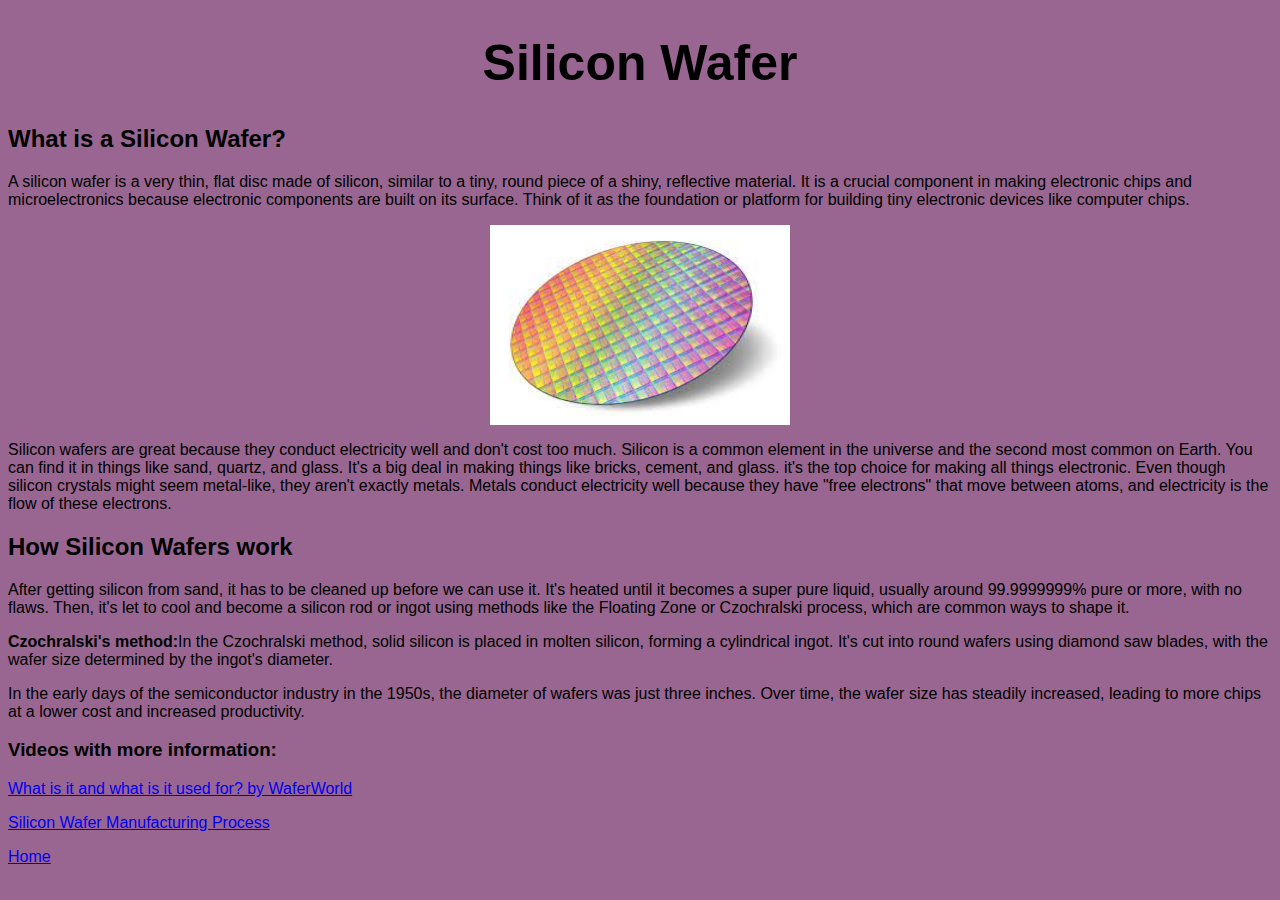
<file: siliconwafer.html>
<!DOCTYPE html>
<html lang="en">
  <head>
    <title>Silicon Wafer</title>
    <link rel="stylesheet" href="style.css">
    <link rel="icon" href="[data-uri]">
    <link href="https://fonts.cdnfonts.com/css/cabin-sketch" rel="stylesheet">
  </head>
  <body>
    <h1 class="SiliconWafer_Heading">Silicon Wafer</h1>
    <h2>What is a Silicon Wafer?</h2>
    <p>A silicon wafer is a very thin, flat disc made of silicon, similar to a tiny, round piece of a shiny, reflective material. It is a crucial component in making electronic chips and microelectronics because electronic components are built on its surface. Think of it as the foundation or platform for building tiny electronic devices like computer chips. </p>
    <img class="center-image" src="[data-uri]" alt="Moore's Law" height = "200" width="300">
    <p>Silicon wafers are great because they conduct electricity well and don't cost too much. Silicon is a common element in the universe and the second most common on Earth. You can find it in things like sand, quartz, and glass. It's a big deal in making things like bricks, cement, and glass. it's the top choice for making all things electronic. Even though silicon crystals might seem metal-like, they aren't exactly metals. Metals conduct electricity well because they have "free electrons" that move between atoms, and electricity is the flow of these electrons.</p>
<h2>How Silicon Wafers work</h2>
<p>After getting silicon from sand, it has to be cleaned up before we can use it. It's heated until it becomes a super pure liquid, usually around 99.9999999% pure or more, with no flaws. Then, it's let to cool and become a silicon rod or ingot using methods like the Floating Zone or Czochralski process, which are common ways to shape it.</p>
<p><b>Czochralski's method:</b>In the Czochralski method, solid silicon is placed in molten silicon, forming a cylindrical ingot. It's cut into round wafers using diamond saw blades, with the wafer size determined by the ingot's diameter.</p>
<p>In the early days of the semiconductor industry in the 1950s, the diameter of wafers was just three inches. Over time, the wafer size has steadily increased, leading to more chips at a lower cost and increased productivity.</p>
    <h3>Videos with more information:</h3>
    <p><a href="https://youtu.be/qFPB1nnvsP0">What is it and what is it used for? by WaferWorld</a></p>
     <p><a href="https://youtu.be/qFPB1nnvsP0">Silicon Wafer Manufacturing Process</a></p>
<p></p>
  <a href="index.html">Home</a>
  </body>
</html>
</file>
<file: style.css>
@charset "UTF-8";

body {
    background-color: #996692;
    font-family: Arial, Helvetica, sans-serif;
}
h1.homepage_heading {
    font-family: 'fantasy', papyrus, herculaneum, harrington;
    text-align: center;
    animation: fadeInAnimation ease 3s;
    animation-iteration-count: 1;
    animation-fill-mode: forwards;
  }
@keyframes fadeInAnimation {
    0% {
        opacity: 0;
    }
    100% {
        opacity: 1;
    }
}

div.center_nav_bar ul {
  flex-direction: column;
}

div.center_nav_bar li {
  text-align: center;
  margin-left: auto;
  margin-right: auto;
  display: block;
  margin-bottom: 70px;
  width: max-content;
}

li {
    display: inline;
}
li a {
    text-decoration: none;
    width: 80px;
    background-color: #dac6ff;
    padding:8px;
    padding-top: 10px;
    padding-bottom: 10px;
}
li a:hover {
    background-color: #7580f5;
    color: white;
}
li a.home_active_color {
    background-color: #6232a9;
    color: white;
}
.center_nav_bar {
    text-align: center;
}

<!--Moores Law-->

body {
    background-color: #d1cfe2;
    font-family: Arial, Helvetica, sans-serif;
}
h1.MooresLw_Heading{
    font-family: 'Cabin Sketch', sans-serif;
    font-size: 50px;
    text-align: center;
    animation: fadeInAnimation ease 3s;
    animation-iteration-count: 1;
    animation-fill-mode: forwards;
}
@keyframes fadeInAnimation {
    0% {
        opacity: 0;
    }
    100% {
        opacity: 1;
    }
}

 .center-image {
display: block;
margin-left: auto;
margin-right: auto;
}

<!--Transistors-->
  body {
      background-color: #d1cfe2;
      font-family: Arial, Helvetica, sans-serif;
}
  h1.Transistors_Heading{
      font-family: 'Cabin Sketch', sans-serif;
      font-size: 50px;
      text-align: center;
      animation: fadeInAnimation ease 3s;
      animation-iteration-count: 1;
      animation-fill-mode: forwards;
  }
  @keyframes fadeInAnimation {
      0% {
          opacity: 0;
      }
      100% {
          opacity: 1;
      }
  }
<!--Silicon Wafer-->
  body {
      background-color: #d1cfe2;
      font-family: Arial, Helvetica, sans-serif;
}
  h1.SiliconWafer_Heading{
      font-family: 'Cabin Sketch', sans-serif;
      font-size: 50px;
      text-align: center;
      animation: fadeInAnimation ease 3s;
      animation-iteration-count: 1;
      animation-fill-mode: forwards;
  }
  @keyframes fadeInAnimation {
      0% {
          opacity: 0;
      }
      100% {
          opacity: 1;
      }
}

<!--Integrated Circuit-->
  body {
      background-color: #d1cfe2;
      font-family: Arial, Helvetica, sans-serif;
}
  h1.IntegratedCircuit_Heading{
      font-family: 'Cabin Sketch', sans-serif;
      font-size: 50px;
      text-align: center;
      animation: fadeInAnimation ease 3s;
      animation-iteration-count: 1;
      animation-fill-mode: forwards;
  }
  @keyframes fadeInAnimation {
      0% {
          opacity: 0;
      }
      100% {
          opacity: 1;
      }
}
</file>
